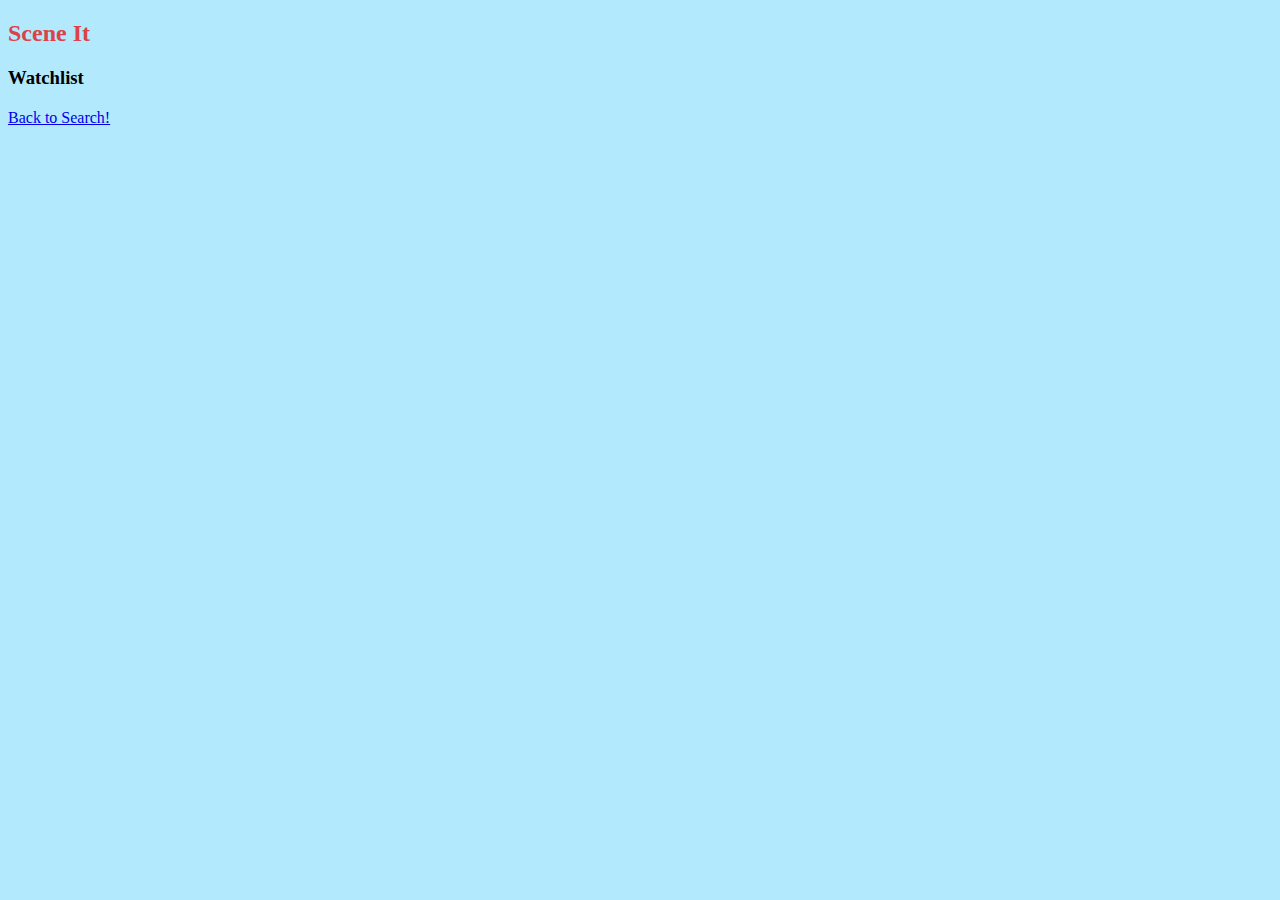
<file: watchlist.html>
<!DOCTYPE html>
<html lang="en">
<head>
    <meta charset="UTF-8">
    <meta http-equiv="X-UA-Compatible" content="IE=edge">
    <meta name="viewport" content="width=device-width, initial-scale=1.0">
    <title>Scene It</title>
    <link
    rel="stylesheet"
    href="https://stackpath.bootstrapcdn.com/bootstrap/4.1.3/css/bootstrap.min.css"
    integrity="sha384-MCw98/SFnGE8fJT3GXwEOngsV7Zt27NXFoaoApmYm81iuXoPkFOJwJ8ERdknLPMO"
    crossorigin="anonymous"
  />
  <link rel="stylesheet" href="index.css" />
</head>
<body>
    <div class="container">
        <div class="row">
          <div class="col-12 header text-center">
            <h2 class="display-2">Scene It</h2>
            <h3>Watchlist</h3>
    <div class="row">
        <div class="col-12 results">
          <!-- MOVIES SHOW UP HERE! -->
          <div class="movies-container" id = "movies-container" style="display:flex" >
          </div>
        </div>
      </div>
    </div>
    <a href ="index.html">Back to Search!</a>
    <script src="watchlist.js"></script>
</body>
</html>
</file>
<file: index.css>
body {
	background-color: #B2E9FD;
}

.header h2 {
	color: #DC4247;
}

.header p {
	color: #50524F;
}

.results {
	margin-top: 20px;
}

.movies-container {
	display:flex;
	flex-wrap:wrap;
	justify-content: space-between;
}

.movie {
	margin-bottom: 20px
}
</file>
